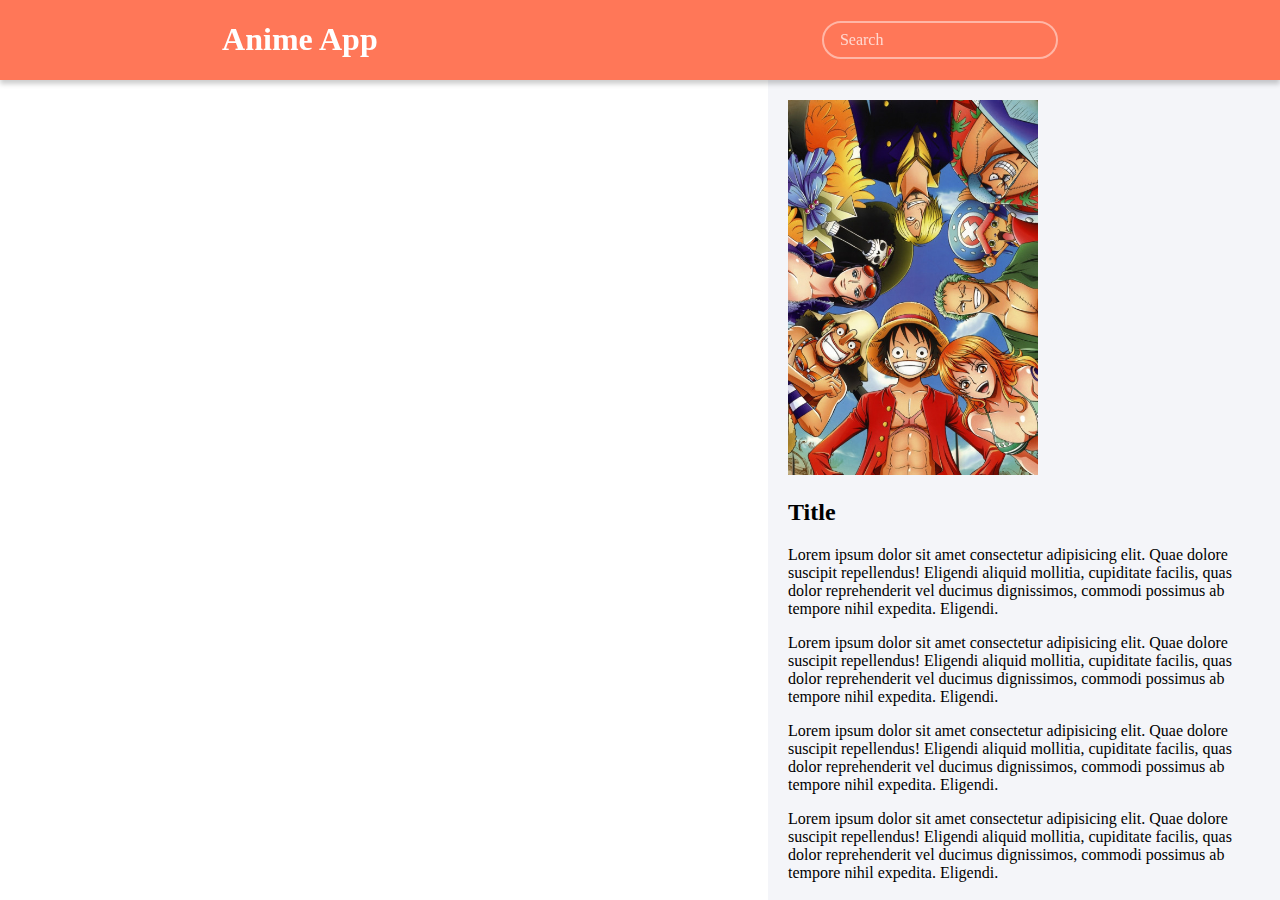
<file: templates/index.html>
<!DOCTYPE html>
<html lang="en">
<head>
    <meta charset="UTF-8">
    <meta http-equiv="X-UA-Compatible" content="IE=edge">
    <meta name="viewport" content="width=device-width, initial-scale=1.0">
    <link rel="stylesheet" href="/static/style.css"/>
    <title>Anime App</title>
</head>
<body>  
    <header>
        <h1 class="head">Anime App</h1>
        <form id="form">
            <input type="text" id="search" class="search" placeholder="Search">
        </form>
    </header>

    <main id="main">
        <div id="index">
            <!-- <div class="anime">
                <img src="/static/one_piece.jpg" alt="title">
                <div class="anime-info">
                    <h3>Anime Title</h3>
                    <span class="vote_average">5.0</span>
                </div>
            </div> -->
        </div>
        <div id="content">
            <img src="/static/one_piece.jpg" alt="title">
            <h2>Title</h1>
            <p>Lorem ipsum dolor sit amet consectetur adipisicing elit. Quae dolore suscipit repellendus! Eligendi aliquid mollitia, cupiditate facilis, quas dolor reprehenderit vel ducimus dignissimos, commodi possimus ab tempore nihil expedita. Eligendi.</p>
            <p>Lorem ipsum dolor sit amet consectetur adipisicing elit. Quae dolore suscipit repellendus! Eligendi aliquid mollitia, cupiditate facilis, quas dolor reprehenderit vel ducimus dignissimos, commodi possimus ab tempore nihil expedita. Eligendi.</p>
            <p>Lorem ipsum dolor sit amet consectetur adipisicing elit. Quae dolore suscipit repellendus! Eligendi aliquid mollitia, cupiditate facilis, quas dolor reprehenderit vel ducimus dignissimos, commodi possimus ab tempore nihil expedita. Eligendi.</p>
            <p>Lorem ipsum dolor sit amet consectetur adipisicing elit. Quae dolore suscipit repellendus! Eligendi aliquid mollitia, cupiditate facilis, quas dolor reprehenderit vel ducimus dignissimos, commodi possimus ab tempore nihil expedita. Eligendi.</p>
        </div>
    </main>

    <script src="/static/app.js"></script>
</body>
</html>
</file>
<file: static/style.css>
* {
    box-sizing: border-box;
}

body {
    margin: 0;
}

header {
    display: flex;
    justify-content: space-around;
    align-items: center;
    position: fixed;
    width: 100%;
    background-color: #ff7758;
    color: #ffffff;
    z-index: 1;
    box-shadow: 0 4px 5px rgba(0, 0, 0, 0.2);
}

.search {
    background-color: transparent;
    border: 2px solid #ffffff77;
    border-radius: 50px;
    font-family: inherit;
    font-size: 1rem;
    padding: 0.5rem 1rem;
}

.search::placeholder {
    color: #ffffffb6;
}


#main {
    display: flex;
    background-image: linear-gradient(to bottom right, #f78065, #ffc2a1);
}

#index {  
    height: 100%;
    width: 60%;
    margin-top: 80px;
    left: 0;
    display: flex;
    flex-wrap: wrap;
    justify-content: center;
}

.anime {
    width: 180px;
    height: 350px;
    margin: 1rem;
    background-color: #ff7758;
    box-shadow: 0 4px 5px rgba(0, 0, 0, 0.2);
    position: relative;
    overflow: hidden;
    border-radius: 3px;
}

.anime img{
    width: 100%;
}

.anime-info {
    color: #eee;
    display: flex;
    align-items: center;
    justify-content: space-between;
    padding: 0.5rem;
    letter-spacing: 0.5px;
}

.anime-info span {
    background-color: #cc5a41;
    padding: 0.25rem 0.5rem;
    border-radius: 3px;
    font-weight: bold;
}

.anime-info span.green {
    color: lightgreen;
}

.anime-info span.orange {
    color: orange;
}

.anime-info span.red {
    color: red;
}

#content {
    background-color: #f4f5f9;
    position: fixed;
    height: 100%;
    width: 40%;
    right: 0;
    padding: 100px 20px 20px;
    overflow: scroll;
}

#content img {
    width: 250px;
}
</file>
